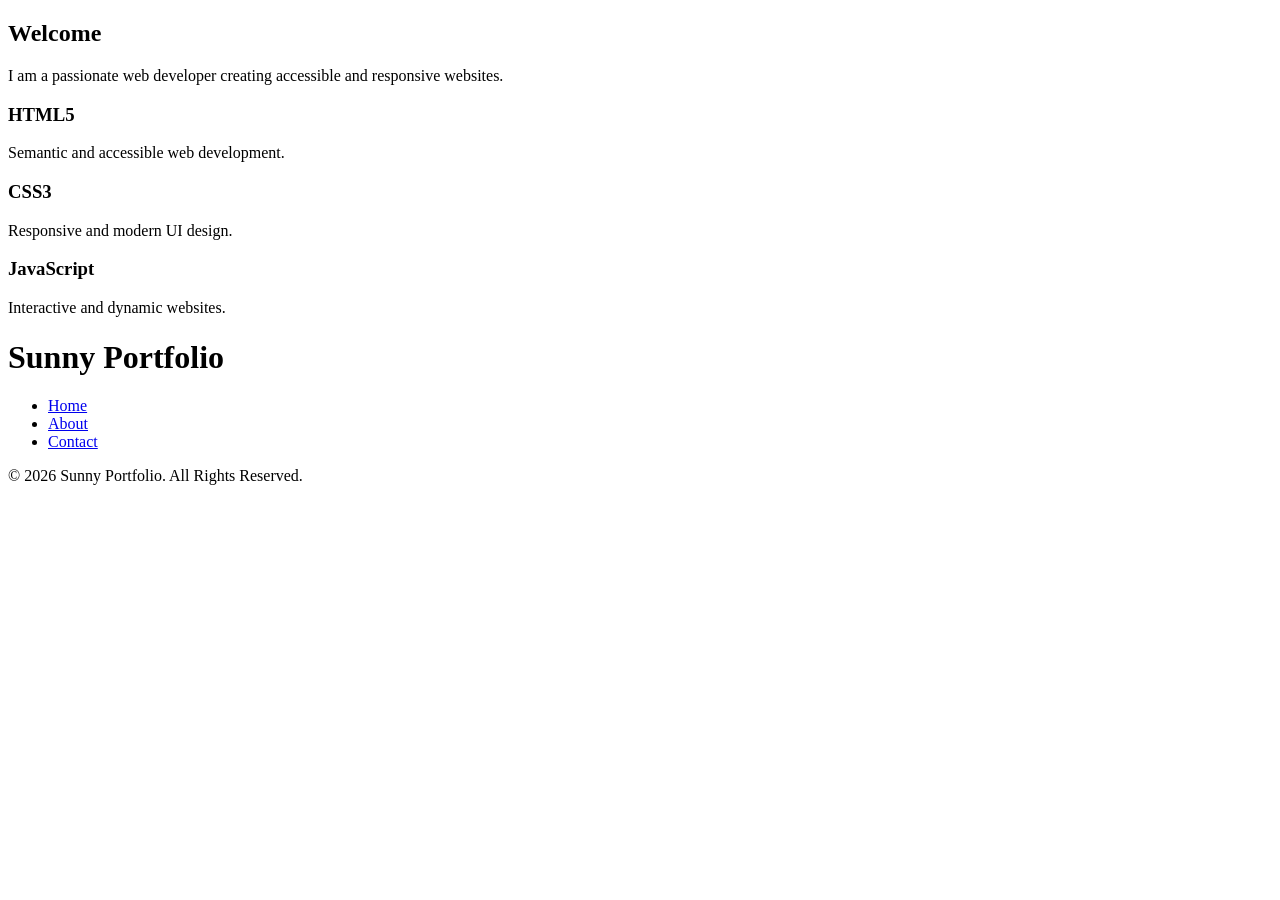
<file: index.html>
<!DOCTYPE html>
<html lang="en">
<head>
    <meta charset="UTF-8">
    <meta name="viewport" content="width=device-width, initial-scale=1.0">

    <!-- SEO Meta Tags -->
    <title>Sunny Portfolio | Web Developer</title>
    <meta name="description" content="Personal portfolio of Sunny showcasing projects, skills, and contact information.">
    <meta name="keywords" content="portfolio, web developer, HTML5, CSS, accessibility">
    <meta name="author" content="Sunny">

    <!-- Open Graph -->
    <meta property="og:title" content="Sunny Portfolio">
    <meta property="og:description" content="Personal Portfolio Website">
    <meta property="og:type" content="website">
</head>

<body>
    <main>

<section class="full-width">
    <h2>Welcome</h2>
    <p>
        I am a passionate web developer creating
        accessible and responsive websites.
    </p>
</section>

<article>
    <h3>HTML5</h3>
    <p>Semantic and accessible web development.</p>
</article>

<article>
    <h3>CSS3</h3>
    <p>Responsive and modern UI design.</p>
</article>

<article>
    <h3>JavaScript</h3>
    <p>Interactive and dynamic websites.</p>
</article>

    </main>

<header role="banner">
    <h1>Sunny Portfolio</h1>

    <nav aria-label="Main Navigation">
        <ul>
            <li><a href="index.html" aria-current="page">Home</a></li>
            <li><a href="about.html">About</a></li>
            <li><a href="contact.html">Contact</a></li>
        </ul>
    </nav>
</header>


<footer role="contentinfo">
    <p>&copy; 2026 Sunny Portfolio. All Rights Reserved.</p>
</footer>

</body>
</html>
</file>
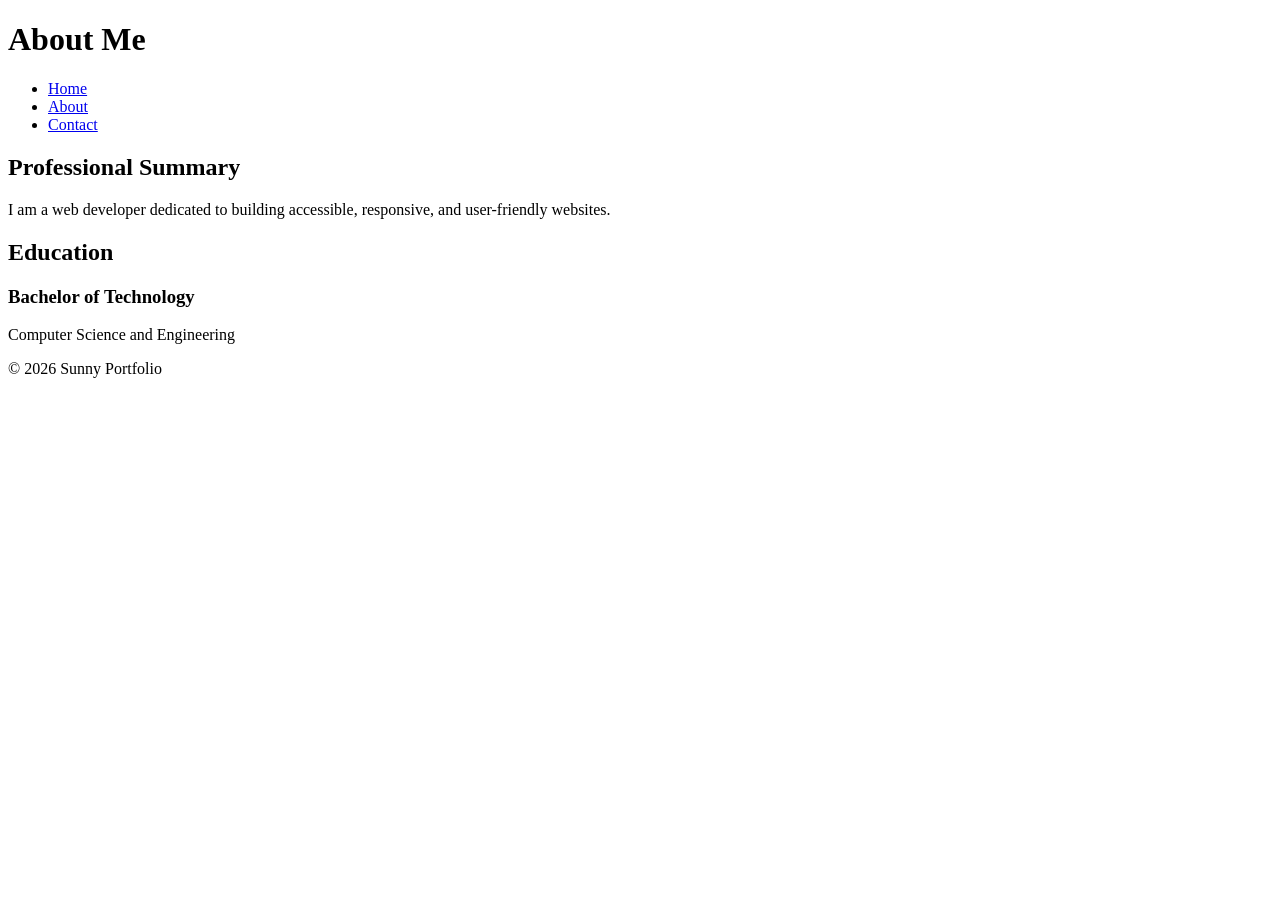
<file: About.html>
<!DOCTYPE html>
<html lang="en">
<head>
    <meta charset="UTF-8">
    <meta name="viewport" content="width=device-width, initial-scale=1.0">

    <title>About Me | Sunny Portfolio</title>

    <meta name="description" content="Learn more about Sunny, skills, education, and experience.">
</head>

<body>

<header>
    <h1>About Me</h1>

    <nav aria-label="Main Navigation">
        <ul>
            <li><a href="index.html">Home</a></li>
            <li><a href="about.html" aria-current="page">About</a></li>
            <li><a href="contact.html">Contact</a></li>
        </ul>
    </nav>
</header>

<main>

<section aria-labelledby="about-heading">
    <h2 id="about-heading">Professional Summary</h2>

    <p>
        I am a web developer dedicated to building accessible,
        responsive, and user-friendly websites.
    </p>
</section>

<section aria-labelledby="education-heading">
    <h2 id="education-heading">Education</h2>

    <article>
        <h3>Bachelor of Technology</h3>
        <p>Computer Science and Engineering</p>
    </article>
</section>

</main>

<footer>
    <p>&copy; 2026 Sunny Portfolio</p>
</footer>

</body>
</html>
</file>
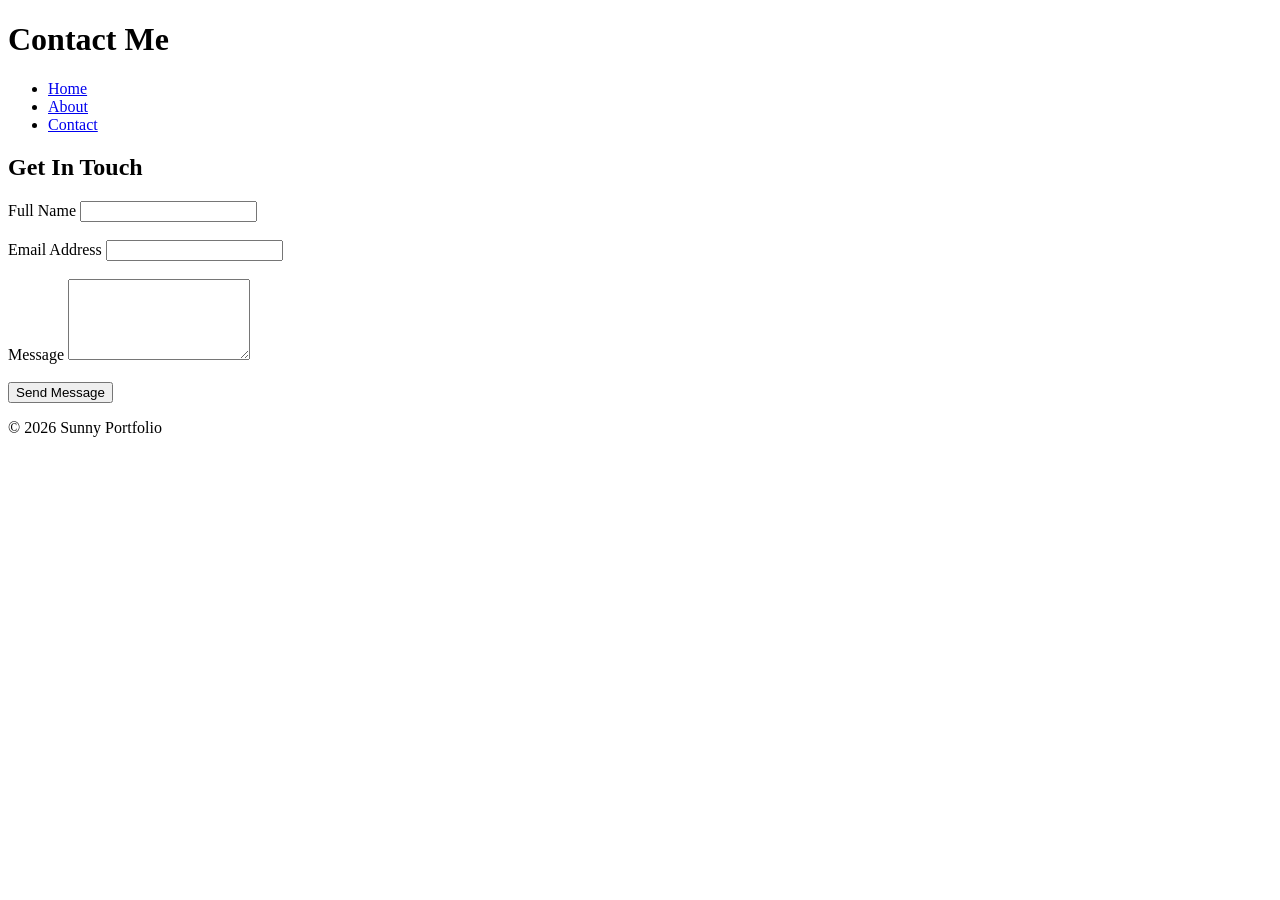
<file: Contact.html>
<!DOCTYPE html>
<html lang="en">
<head>
    <meta charset="UTF-8">
    <meta name="viewport" content="width=device-width, initial-scale=1.0">

    <title>Contact | Sunny Portfolio</title>

    <meta name="description" content="Contact Sunny through an accessible HTML5 contact form.">
</head>

<body>

<header>
    <h1>Contact Me</h1>

    <nav aria-label="Main Navigation">
        <ul>
            <li><a href="index.html">Home</a></li>
            <li><a href="about.html">About</a></li>
            <li><a href="contact.html" aria-current="page">Contact</a></li>
        </ul>
    </nav>
</header>

<main>

<section aria-labelledby="contact-heading">
    <h2 id="contact-heading">Get In Touch</h2>

    <form action="#" method="post" aria-label="Contact Form">

        <div>
            <label for="name">Full Name</label>
            <input
                type="text"
                id="name"
                name="name"
                required
                aria-required="true">
        </div>

        <br>

        <div>
            <label for="email">Email Address</label>
            <input
                type="email"
                id="email"
                name="email"
                required
                aria-required="true">
        </div>

        <br>

        <div>
            <label for="message">Message</label>
            <textarea
                id="message"
                name="message"
                rows="5"
                required
                aria-required="true"></textarea>
        </div>

        <br>

        <button type="submit">Send Message</button>

    </form>
</section>

</main>

<footer>
    <p>&copy; 2026 Sunny Portfolio</p>
</footer>

</body>
                                       </html>
</file>
